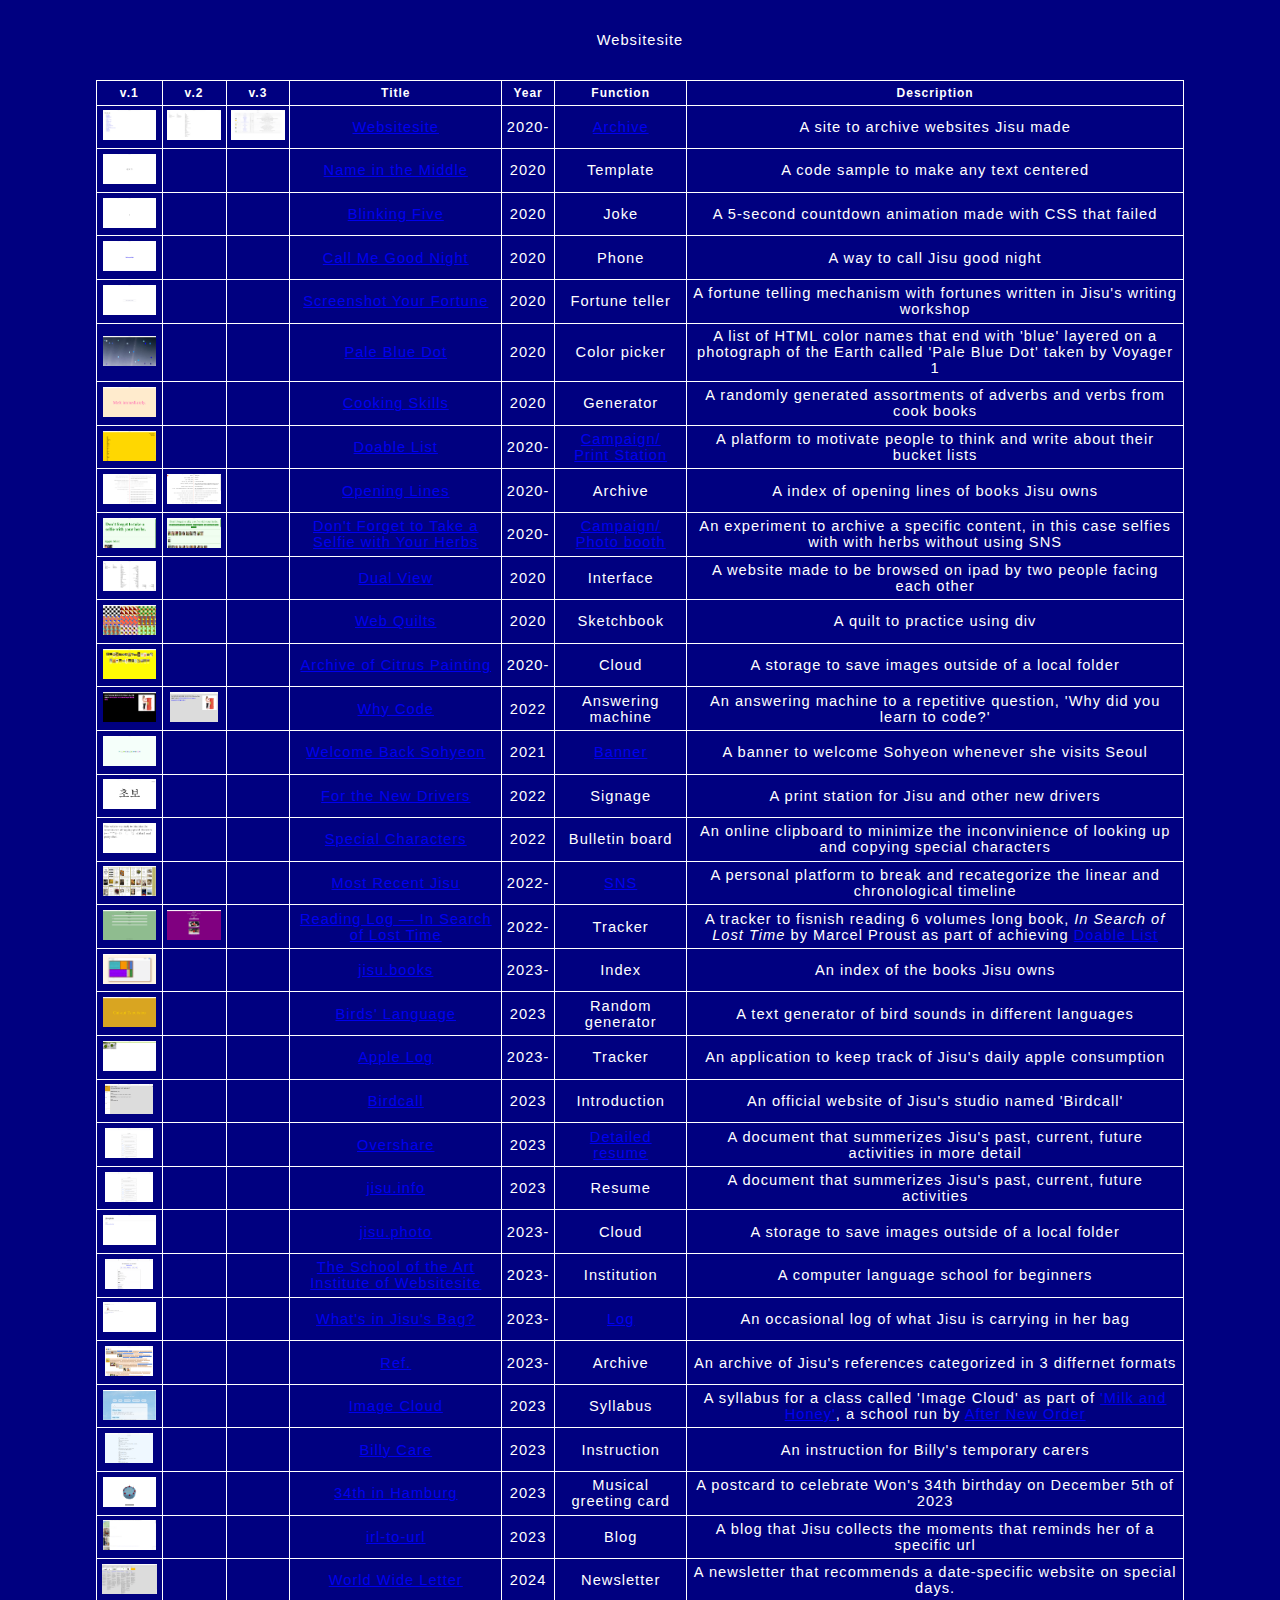
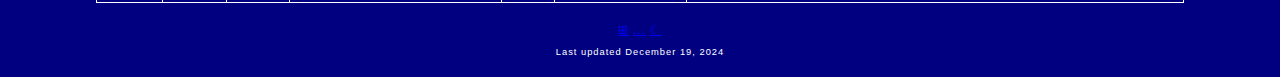
<file: index.html>
<!DOCTYPE html>
<html>
<head>
<meta http-equiv="Content-type" content="text/html; charset=utf-8" />
<meta name="keywords" content="websitesite" />
<title>Websitesite</title>

<link rel="stylesheet" href="assets/css/style.css" type="text/css" media="screen" />
<script src="https://code.jquery.com/jquery-3.5.1.js"></script>
<script src="https://cdn.datatables.net/1.10.21/js/jquery.dataTables.min.js"></script>
<script src="https://cdn.datatables.net/1.10.21/js/dataTables.bootstrap.min.js"></script>
<script>
function myFunction() {
  var x = document.getElementById("listView");
  if (x.style.display === "none") {
    x.style.display = "block";
  } else {
    x.style.display = "none";
  }
    var x = document.getElementById("gridView");
  if (x.style.display === "block") {
    x.style.display = "none";
  } else {
    x.style.display = "block";
  }
  document.getElementById("gridView").setAttribute("class","table-grid");
}
</script>
<script type="text/javascript">
$(document).ready(function() {
    $('#example').DataTable(
    {"paging": false}
        );
    });
</script>
<script>
$(document).ready(function() {
    var dataTable = $('#example').dataTable();
    $("#searchbox").keyup(function() {
        dataTable.fnFilter(this.value);
    });    
    });
</script>

<script type="text/javascript">
function MM_preloadImages() { //v3.0
  var d=document; if(d.images){ if(!d.MM_p) d.MM_p=new Array();
    var i,j=d.MM_p.length,a=MM_preloadImages.arguments; for(i=0; i<a.length; i++)
    if (a[i].indexOf("#")!=0){ d.MM_p[j]=new Image; d.MM_p[j++].src=a[i];}}
}
function MM_openBrWindow(theURL,winName,features) { //v2.0
  window.open(theURL,winName,features);
}
function MM_swapImgRestore() { //v3.0
  var i,x,a=document.MM_sr; for(i=0;a&&i<a.length&&(x=a[i])&&x.oSrc;i++) x.src=x.oSrc;
}

function MM_findObj(n, d) { //v4.01
  var p,i,x;  if(!d) d=document; if((p=n.indexOf("?"))>0&&parent.frames.length) {
    d=parent.frames[n.substring(p+1)].document; n=n.substring(0,p);}
  if(!(x=d[n])&&d.all) x=d.all[n]; for (i=0;!x&&i<d.forms.length;i++) x=d.forms[i][n];
  for(i=0;!x&&d.layers&&i<d.layers.length;i++) x=MM_findObj(n,d.layers[i].document);
  if(!x && d.getElementById) x=d.getElementById(n); return x;
}

function MM_swapImage() { //v3.0
  var i,j=0,x,a=MM_swapImage.arguments; document.MM_sr=new Array; for(i=0;i<(a.length-2);i+=3)
   if ((x=MM_findObj(a[i]))!=null){document.MM_sr[j++]=x; if(!x.oSrc) x.oSrc=x.src; x.src=a[i+2];}
}
</script>
</head>

<body>
    <br><br>
    Websitesite
    <br><br><br>


<div id="listView" style="display:block;">
<table id="example" class="table table-bordered" style="width:85%; margin:0 auto;">
        <thead>
            <tr>
                <th class="v1">v.1</th>
                <th class="v2">v.2</th>
                <th class="v3">v.3</th>
                <th>Title</th>
                <th>Year</th>
                <th>Function</th>
                <th>Description</th>
            </tr>
        </thead>

        <tbody>
            <tr>
                <td class="v1"><a href="https://websitesite.xyz/v1"><img class="zoom" src="assets/img/websitesite1.jpg"></a></td>
                <td class="v2"><a href="https://websitesite.xyz/v2"><img class="zoom" src="assets/img/websitesite2.jpg"></a></td>
                <td class="v3"><a href="https://websitesite.xyz"><img class="zoom" src="assets/img/websitesite3.jpg"></a></td>
                <td><a href="https://websitesite.xyz">Websitesite</a></td>
                <td>2020-</td>
                <td><a href="javascript:;" onclick="MM_openBrWindow('assets/function/websitesite/index.html','','scrollbars=yes,width=500,height=500,left=50')">Archive</a></td>
                <td>A site to archive websites Jisu made</td>
            </tr>

             <tr>
                <td class="v1"><a href="https://websitesite.xyz/nameinthemiddle"><img class="zoom" src="assets/img/nameinthemiddle.jpg"></a></td>
                <td class="v2"></td>
                <td class="v3"></td>
                <td><a href="https://websitesite.xyz/nameinthemiddle">Name in the Middle</a></td>
                <td>2020</td>
                <td>Template</td>
                <td>A code sample to make any text centered</td>
            </tr>

                <td class="v1"><a href="https://websitesite.xyz/blinkingfive"><img class="zoom" src="assets/img/blinkingfive.jpg"></a></td>
                <td class="v2"></td>
                <td class="v3"></td>
                <td><a href="https://websitesite.xyz/blinkingfive">Blinking Five</a></td>
                <td>2020</td>
                <td>Joke</td>
                <td>A 5-second countdown animation made with CSS that failed</td>
            </tr>

            <tr>
                <td class="v1"><a href="https://websitesite.xyz/callmegoodnight"><img class="zoom" src="assets/img/callmegoodnight.jpg"></a></td>
                <td class="v2"></td>
                <td class="v3"></td>
                <td><a href="https://websitesite.xyz/callmegoodnight">Call Me Good Night</a></td>
                <td>2020</td>
                <td>Phone</td>
                <td>A way to call Jisu good night</td>
            </tr>

            <tr>
                <td class="v1"><a href="https://websitesite.xyz/screenshotyourfortune"><img class="zoom" src="assets/img/screenshotyourfortune.jpg"></a></td>
                <td class="v2"></td>
                <td class="v3"></td>
                <td><a href="https://websitesite.xyz/screenshotyourfortune">Screenshot Your Fortune</a></td>
                <td>2020</td>
                <td>Fortune teller</td>
                <td>A fortune telling mechanism with fortunes written in Jisu's writing workshop</td>
            </tr>

            <tr>
                <td class="v1"><a href="https://websitesite.xyz/palebluedot"><img class="zoom" src="assets/img/palebluedot.jpg"></a></td>
                <td class="v2"></td>
                <td class="v3"></td>
                <td><a href="https://websitesite.xyz/palebluedot">Pale Blue Dot</a></td>
                <td>2020</td>
                <td>Color picker</td>
                <td>A list of HTML color names that end with 'blue' layered on a photograph of the Earth called 'Pale Blue Dot' taken by Voyager 1</td>
            </tr>

            <tr>
                <td class="v1"><a href="https://websitesite.xyz/cookingskills"><img class="zoom" src="assets/img/cookingverbs.jpg"></a></td>
                <td class="v2"></td>
                <td class="v3"></td>
                <td><a href="https://websitesite.xyz/cookingskills">Cooking Skills</a></td>
                <td>2020</td>
                <td>Generator</td>
                <td>A randomly generated assortments of adverbs and verbs from cook books</td>
            </tr>

            <tr>
                <td class="v1"><a href="https://websitesite.xyz/doablelist"><img class="zoom" src="assets/img/doablelist.jpg"></a></td>
                <td class="v2"></td>
                <td class="v3"></td>
                <td><a href="https://websitesite.xyz/doablelist">Doable List</a></td>
                <td>2020-</td>
                <td><a href="javascript:;" onclick="MM_openBrWindow('assets/function/doablelist/index.html','','scrollbars=yes,width=500,height=500,left=50')">Campaign/<br>Print Station</a></td>
                <td>A platform to motivate people to think and write about their bucket lists</td>
            </tr>

            <tr>
                <td class="v1"><a href="https://websitesite.xyz/openinglines/v1"><img class="zoom" src="assets/img/openinglines1.jpg"></a></td>
                <td class="v2"><a href="https://websitesite.xyz/openinglines/"><img class="zoom" src="assets/img/openinglines2.jpg"></a></td>
                <td class="v3"></td>
                <td><a href="https://websitesite.xyz/openinglines">Opening Lines</a></td>
                <td>2020-</td>
                <td>Archive</td>
                <td>A index of opening lines of books Jisu owns</td>
            </tr>

            <tr>
                <td class="v1"><a href="https://websitesite.xyz/dontforgettotakeaselfiewithyourherbs/v1"><img class="zoom" src="assets/img/dontforgettotakeaselfiewithyourherbs1.jpg"></td>
                <td class="v2"><a href="https://websitesite.xyz/dontforgettotakeaselfiewithyourherbs"><img class="zoom" src="assets/img/dontforgettotakeaselfiewithyourherbs2.jpg"></a></td>
                <td class="v3"></td>
                <td><a href="https://websitesite.xyz/dontforgettotakeaselfiewithyourherbs">Don't Forget to Take a Selfie with Your Herbs</a></td>
                <td>2020-</td>
                <td><a href="javascript:;" onclick="MM_openBrWindow('assets/function/herbalselfie/index.html','','scrollbars=yes,width=500,height=500,left=50')">Campaign/<br>Photo booth</a></td>
                <td>An experiment to archive a specific content, in this case selfies with with herbs without using SNS</td>
            </tr>

            <tr>
                <td class="v1"><a href="https://websitesite.xyz/dualview/index.html"><img class="zoom" src="assets/img/dualview.jpg"></a></td>
                <td class="v2"></td>
                <td class="v3"></td>
                <td><a href="https://websitesite.xyz/dualview/index.html">Dual View</a></td>
                <td>2020</td>
                <td>Interface</td>
                <td>A website made to be browsed on ipad by two people facing each other</td>
            </tr>

            <tr>
                <td class="v1"><a href="https://websitesite.xyz/webquilts/index.html"><img class="zoom" src="assets/img/webquilts.jpg"></a></td>
                <td class="v2"></td>
                <td class="v3"></td>
                <td><a href="https://websitesite.xyz/webquilts/index.html">Web Quilts</a></td>
                <td>2020</td>
                <td>Sketchbook</td>
                <td>A quilt to practice using div</td>
            </tr>

            <tr>
                <td class="v1"><a href="https://websitesite.xyz/archiveofcitruspainting"><img class="zoom" src="assets/img/archiveofcitruspainting.jpg"></a></td>
                <td class="v2"></td>
                <td class="v3"></td>
                <td><a href="https://websitesite.xyz/archiveofcitruspainting/index.html">Archive of Citrus Painting</a></td>
                <td>2020-</td>
                <td>Cloud</td>
                <td>A storage to save images outside of a local folder</td>
            </tr>

<!--             <tr>
                <td class="v1"><a href="https://websitesite.xyz/misspell"><img class="zoom" src="assets/img/misspell.jpg"></a></td>
                <td class="v2"></td>
                <td class="v3"></td>
                <td><a href="https://websitesite.xyz/misspell">Misspell</a></td>
                <td>2020-</td>
                <td>Search engine</td>
                <td>A search engine to lookup the words Jisu misspells almost everytime</td>
            </tr> -->

            <!-- <tr>
                <td class="v1"><a href="https://websitesite.xyz/poyc"><img class="zoom" src="assets/img/poyc.jpg"></a></td>
                <td class="v2"></td>
                <td class="v3"></td>
                <td><a href="https://websitesite.xyz/poyc">POYC</a></td>
                <td>2021</td>
                <td>Joke</td>
                <td>A random generator of words that starts with POYC which was a former name of <a href="https://www.instagram.com/poyccir/">CIR</a></td>
            </tr> -->

            <tr>
                <td class="v1"><a href="https://websitesite.xyz/whycode/v1"><img class="zoom" src="assets/img/whycode1.jpg"></a></td>
                <td class="v2"><a href="https://websitesite.xyz/whycode"><img class="zoom" src="assets/img/whycode2.png"></a></td>
                <td class="v3"></td>
                <td><a href="https://websitesite.xyz/whycode">Why Code</a></td>
                <td>2022</td>
                <td>Answering machine</td>
                <td>An answering machine to a repetitive question, 'Why did you learn to code?'</td>
            </tr>

            <tr>
                <td class="v1"><a href="https://websitesite.xyz/welcomebacksohyeon"><img class="zoom" src="assets/img/welcomebacksohyeon.jpg"></a></td>
                <td class="v2"></td>
                <td class="v3"></td>
                <td><a href="https://websitesite.xyz/welcomebacksohyeon">Welcome Back Sohyeon</a></td>
                <td>2021</td>
                <td><a href="javascript:;" onclick="MM_openBrWindow('assets/function/welcomebacksohyeon/index.html','','scrollbars=yes,width=500,height=500,left=50')">Banner</a></td>
                <td>A banner to welcome Sohyeon whenever she visits Seoul</td>
            </tr>

            <tr>
                <td class="v1"><a href="https://websitesite.xyz/forthenewdrivers/index.html"><img class="zoom" src="assets/img/forthenewdrivers.jpg"></a></td>
                <td class="v2"></td>
                <td class="v3"></td>
                <td><a href="https://websitesite.xyz/forthenewdrivers/index.html">For the New Drivers</a></td>
                <td>2022</td>
                <td>Signage</td>
                <td>A print station for Jisu and other new drivers</td>
            </tr>

            <tr>
                <td class="v1"><a href="https://websitesite.xyz/specialcharacters/index.html"><img class="zoom" src="assets/img/specialcharacters.jpg"></a></td>
                <td class="v2"></td>
                <td class="v3"></td>
                <td><a href="https://websitesite.xyz/specialcharacters/index.html">Special Characters</a></td>
                <td>2022</td>
                <td>Bulletin board</td>
                <td>An online clipboard to minimize the inconvinience of looking up and copying special characters</td>
            </tr>

            <tr>
                <td class="v1"><a href="https://websitesite.xyz/mostrecentjisu"><img class="zoom" src="assets/img/mostrecentjisu.jpg"></td>
                <td class="v2"></td>
                <td class="v3"></td>
                <td><a href="https://websitesite.xyz/mostrecentjisu/index.html">Most Recent Jisu</a></td>
                <td>2022-</td>
                <td><a href="javascript:;" onclick="MM_openBrWindow('assets/function/mostrecentjisu/index.html','','scrollbars=yes,width=500,height=500,left=50')">SNS</a></td>
                <td>A personal platform to break and recategorize the linear and chronological timeline</td>
            </tr>

            <tr>
                <td class="v1"><a href="https://websitesite.xyz/readinglog/insearchoflosttime/v1"><img class="zoom" src="assets/img/insearchoflosttime1.jpg"></a></td>
                <td class="v2"><a href="https://websitesite.xyz/readinglog/insearchoflosttime"><img class="zoom" src="assets/img/insearchoflosttime2.jpg"></a></td>
                <td class="v3"></td>
                <td><a href="https://websitesite.xyz/readinglog/insearchoflosttime">Reading Log ― In Search of Lost Time</a></td>
                <td>2022-</td>
                <td>Tracker</td>
                <td>A tracker to fisnish reading 6 volumes long book, <i>In Search of Lost Time</i> by Marcel Proust as part of achieving <a href="https://websitesite.xyz/doablelist/">Doable List</a></td>
            </tr>

            <tr>
                <td class="v1"><a href="https://websitesite.xyz/jisu.books"><img class="zoom" src="assets/img/jisubooks.jpg"></a></td>
                <td class="v2"></td>
                <td class="v3"></td>
                <td><a href="https://websitesite.xyz/jisubooks">jisu.books</a></td>
                <td>2023-</td>
                <td>Index</td>
                <td>An index of the books Jisu owns</td>
            </tr>

            <tr>
                <td class="v1"><a href="https://websitesite.xyz/birdslanguage"><img class="zoom" src="assets/img/birdslanguage.jpg"></a></td>
                <td class="v2"></td>
                <td class="v3"></td>
                <td><a href="https://websitesite.xyz/birdslanguage">Birds' Language</a></td>
                <td>2023</td>
                <td>Random generator</td>
                <td>A text generator of bird sounds in different languages</td>
            </tr>

            <tr>
                <td class="v1"><a href="https://websitesite.xyz/applelog"><img class="zoom" src="assets/img/applelog.jpg"></a></td>
                <td class="v2"></td>
                <td class="v3"></td>
                <td><a href="https://websitesite.xyz/applelog">Apple Log</a></td>
                <td>2023-</td>
                <td>Tracker</td>
                <td>An application to keep track of Jisu's daily apple consumption</td>
            </tr>

<!--             <tr>
                <td class="v1"><a href="https://websitesite.xyz/features"><img class="zoom" src="assets/img/features.jpg"></a></td>
                <td class="v2"></td>
                <td class="v3"></td>
                <td><a href="https://websitesite.xyz/features">Websitesite Features</a></td>
                <td>2023-</td>
                <td>Webzine</td>
                <td>A spread of webpage that features good websites compiled by Jisu</td>
            </tr>
 -->
            <tr>
                <td class="v1"><a href="https://websitesite.xyz/birdcall"><img class="zoom" src="assets/img/birdcall.jpg"></a></td>
                <td class="v2"></td>
                <td class="v3"></td>
                <td><a href="https://websitesite.xyz/birdcall">Birdcall</a></td>
                <td>2023</td>
                <td>Introduction</td>
                <td>An official website of Jisu's studio named 'Birdcall'</td>
            </tr>

            <tr>
                <td class="v1"><a href="https://jisu.world/info"><img class="zoom" src="assets/img/jisuinfo.jpg"></a></td>
                <td class="v2"></td>
                <td class="v3"></td>
                <td><a href="https://jisu.world/info/overshare">Overshare</a></td>
                <td>2023</td>
                <td><a href="javascript:;" onclick="MM_openBrWindow('assets/function/overshare/index.html','','scrollbars=yes,width=500,height=500,left=50')">Detailed resume</a></td>
                <td>A document that summerizes Jisu's past, current, future activities in more detail</td>
            </tr>

            <tr>
                <td class="v1"><a href="https://jisu.world/info"><img class="zoom" src="assets/img/jisuinfo.jpg"></a></td>
                <td class="v2"></td>
                <td class="v3"></td>
                <td><a href="https://jisu.world/info">jisu.info</a></td>
                <td>2023</td>
                <td>Resume</td>
                <td>A document that summerizes Jisu's past, current, future activities</td>
            </tr>

            <tr>
                <td class="v1"><a href="https://websitesite.xyz/jisu.photo"><img class="zoom" src="assets/img/jisuphoto.jpg"></a></td>
                <td class="v2"></td>
                <td class="v3"></td>
                <td><a href="https://jisu.world/photo">jisu.photo</a></td>
                <td>2023-</td>
                <td>Cloud</td>
                <td>A storage to save images outside of a local folder</td>
            </tr>

            <tr>
                <td class="v1"><a href="https://websitesite.xyz/saiw"><img class="zoom" src="assets/img/saiw.jpg"></a></td>
                <td class="v2"></td>
                <td class="v3"></td>
                <td><a href="https://websitesite.xyz/saiw">The School of the Art Institute of Websitesite</a></td>
                <td>2023-</td>
                <td>Institution</td>
                <td>A computer language school for beginners</td>
            </tr>

            <tr>
                <td class="v1"><a href="https://jisu.world/bag"><img class="zoom" src="assets/img/jisubag.jpg"></a></td>
                <td class="v2"></td>
                <td class="v3"></td>
                <td><a href="https://jisu.world/bag">What's in Jisu's Bag?</a></td>
                <td>2023-</td>
                <td><a href="javascript:;" onclick="MM_openBrWindow('assets/function/bag/index.html','','scrollbars=yes,width=500,height=500,left=50')">Log</a></td>
                <td>An occasional log of what Jisu is carrying in her bag</td>
            </tr>

            <tr>
                <td class="v1"><a href="https://websitesite.xyz/ref"><img class="zoom" src="assets/img/ref.png"></a></td>
                <td class="v2"></td>
                <td class="v3"></td>
                <td><a href="https://websitesite.xyz/ref">Ref.</a></td>
                <td>2023-</td>
                <td>Archive</td>
                <td>An archive of Jisu's references categorized in 3 differnet formats</td>
            </tr>

            <tr>
                <td class="v1"><a href="https://afterneworder.com/milkandhoney/imagecloud"><img class="zoom" src="assets/img/imagecloud.png"></a></td>
                <td class="v2"></td>
                <td class="v3"></td>
                <td><a href="https://afterneworder.com/milkandhoney/imagecloud">Image Cloud</a></td>
                <td>2023</td>
                <td>Syllabus</td>
                <td>A syllabus for a class called 'Image Cloud' as part of <a href="https://afterneworder.com/milkandhoney/">'Milk and Honey'</a>, a school run by <a href="http://afterneworder.com/">After New Order</a></td>
            </tr>

            <!-- <tr>
                <td class="v1"><a href="https://websitesite.xyz/paid"><img class="zoom" src="assets/img/paid.png"></a></td>
                <td class="v2"></td>
                <td class="v3"></td>
                <td><a href="https://websitesite.xyz/paid">PAID</a></td>
                <td>2023</td>
                <td>Receipt</td>
                <td>A receipt for domains that Jisu paid for</td>
            </tr> -->

            <tr>
                <td class="v1"><a href="https://websitesite.xyz/billycare"><img class="zoom" src="assets/img/billycare.png"></a></td>
                <td class="v2"></td>
                <td class="v3"></td>
                <td><a href="https://websitesite.xyz/billycare">Billy Care</a></td>
                <td>2023</td>
                <td>Instruction</td>
                <td>An instruction for Billy's temporary carers</td>
            </tr>

            <tr>
                <td class="v1"><a href="https://websitesite.xyz/34th-in-hamburg"><img class="zoom" src="assets/img/34th-in-hamburg.png"></a></td>
                <td class="v2"></td>
                <td class="v3"></td>
                <td><a href="https://websitesite.xyz/34th-in-hamburg">34th in Hamburg</a></td>
                <td>2023</td>
                <td>Musical greeting card</td>
                <td>A postcard to celebrate Won's 34th birthday on December 5th of 2023</td>
            </tr>


            <tr>
                <td class="v1"><a href="https://websitesite.xyz/irl-to-url"><img class="zoom" src="assets/img/irl-to-url.png"></a></td>
                <td class="v2"></td>
                <td class="v3"></td>
                <td><a href="https://irl-to-url.com">irl-to-url</a></td>
                <td>2023</td>
                <td>Blog</td>
                <td>A blog that Jisu collects the moments that reminds her of a specific url</td>
            </tr>

            <tr>
                <td class="v1"><a href="https://websitesite.xyz/wwletter"><img class="zoom" src="assets/img/wwletter.png"></a></td>
                <td class="v2"></td>
                <td class="v3"></td>
                <td><a href="https://websitesite.xyz/wwletter">World Wide Letter</a></td>
                <td>2024</td>
                <td>Newsletter</td>
                <td>A newsletter that recommends a date-specific website on special days.</td>
            </tr>

        </tbody>
    </table>

    <footer>
    <a class="mode" href="https://websitesite.xyz">⊞</a> <a class="mode" href="https://websitesite.xyz/essay-mode">...</a> <a class="mode" href="https://websitesite.xyz/night-mode">☾</a>
    <br><br>Last updated December 19, 2024</footer>
    
</div>

</body>


</html>
</file>
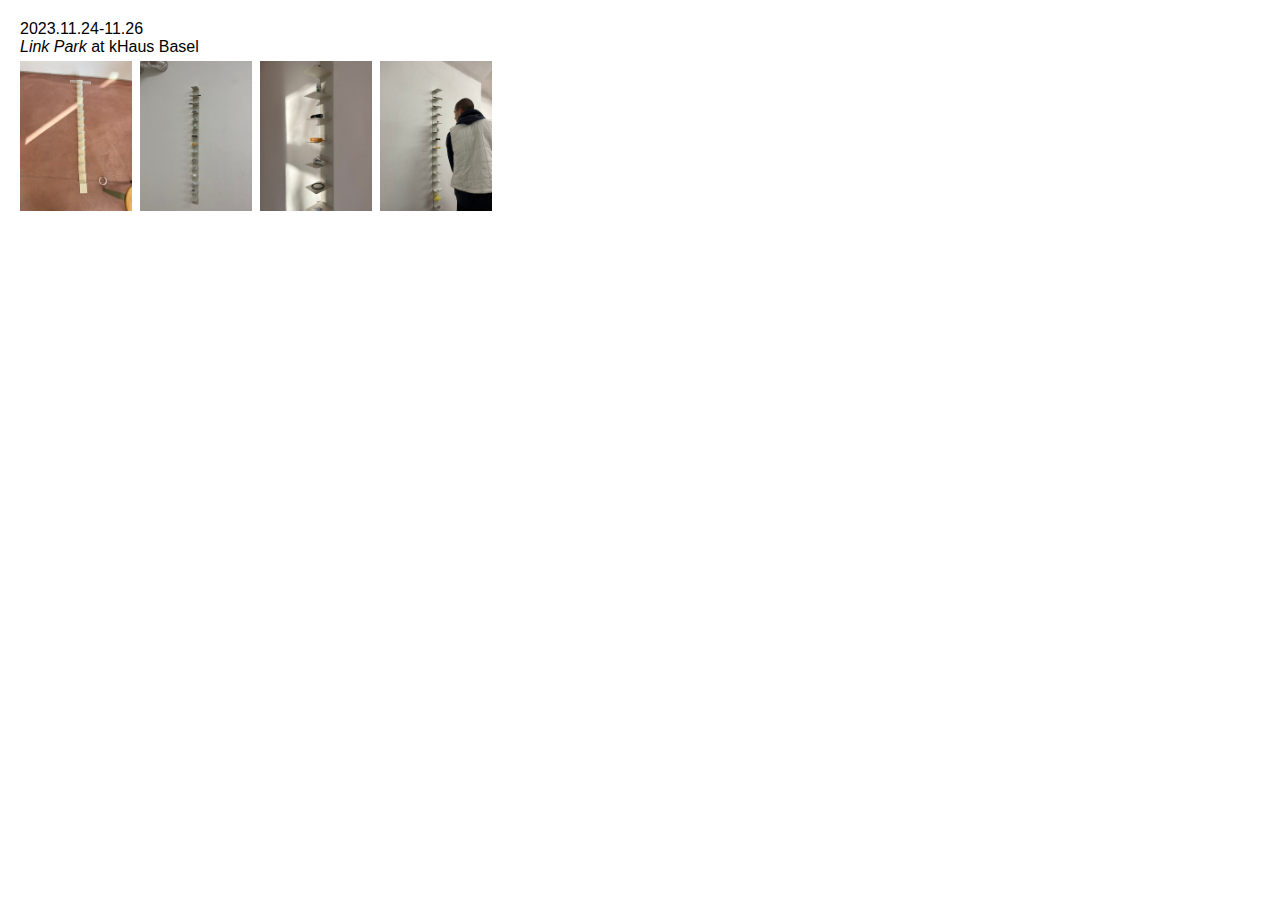
<file: assets/function/34th/index.html>
<!DOCTYPE html>
<html>
<head>
	<meta charset="utf-8">
	<title>34th in Hamburg</title>
	<meta name="description" content="A postcard to celebrate Won's 34th birthday on December 5th of 2023">
	<link rel="stylesheet" href="../style.css">
	<meta name="viewport" content="width=device-width, user-scalable=no">

</head>
<body>

<p>2023.11.24-11.26</p>
<p><i>Link Park</i> at kHaus Basel</p>
<img src="img/IMG_4139.JPG">
<img src="img/IMG_4158.JPG">
<img src="img/IMG_4146.JPG">
<img src="img/IMG_4300.JPG">


</body>


</html>
</file>
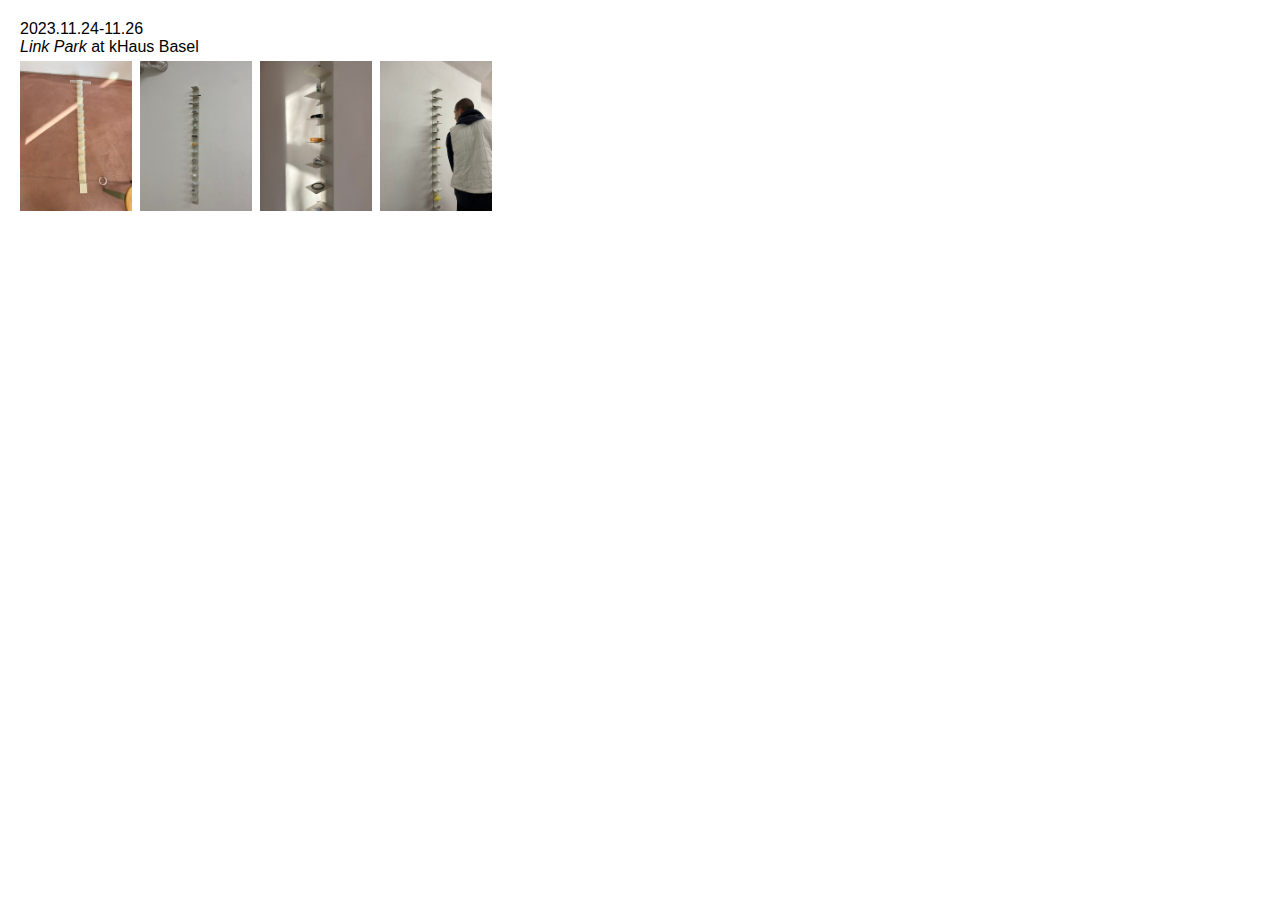
<file: assets/function/bag/index.html>
<!DOCTYPE html>
<html>
<head>
	<meta charset="utf-8">
	<title>What's in Jisu's Bag?</title>
	<meta name="description" content="An occasional log of what Jisu is carrying in her bag">
	<link rel="stylesheet" href="../style.css">
	<meta name="viewport" content="width=device-width, user-scalable=no">

</head>
<body>

<p>2023.11.24-11.26</p>
<p><i>Link Park</i> at kHaus Basel</p>
<img src="img/IMG_4139.JPG">
<img src="img/IMG_4158.JPG">
<img src="img/IMG_4146.JPG">
<img src="img/IMG_4300.JPG">


</body>


</html>
</file>
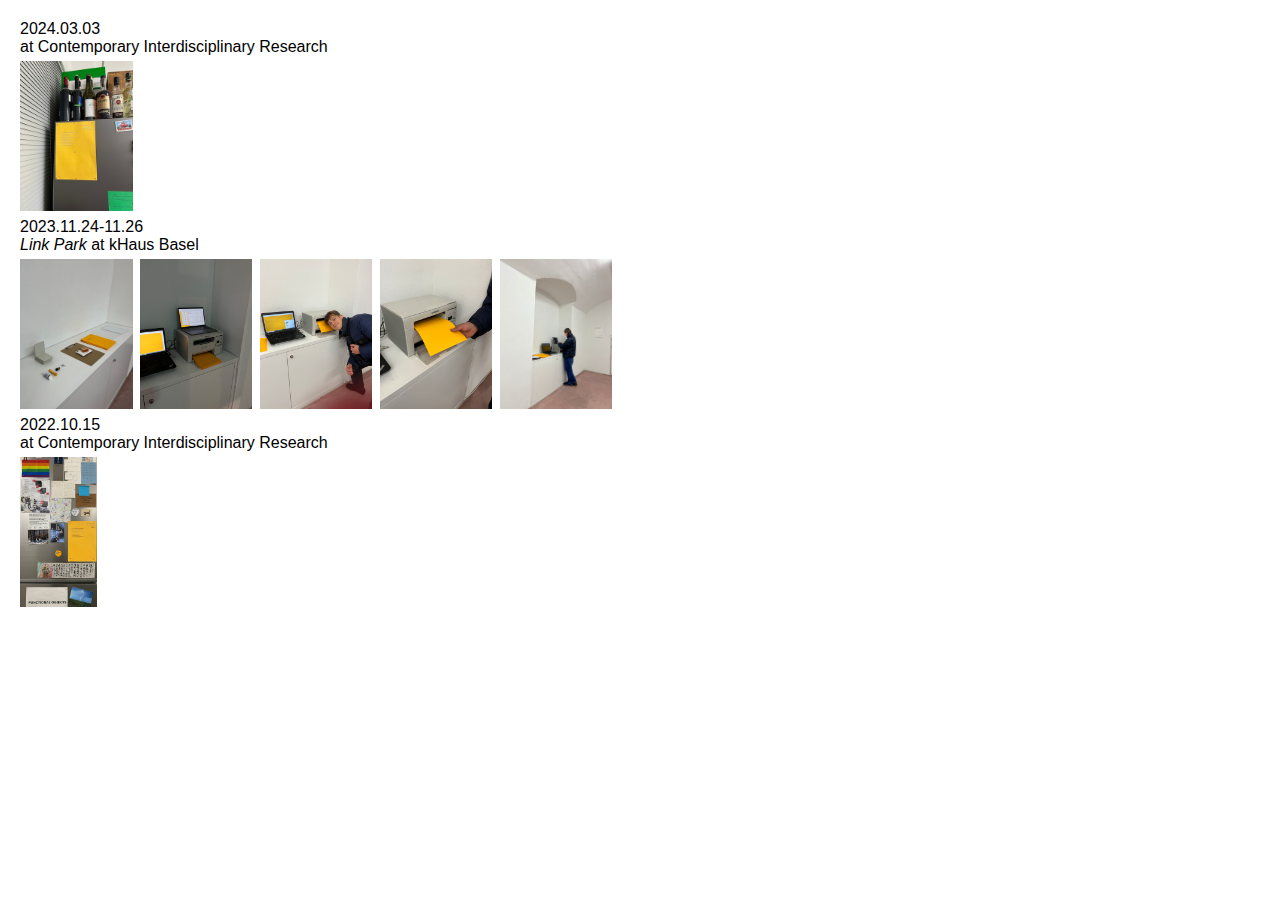
<file: assets/function/doablelist/index.html>
<!DOCTYPE html>
<html>
<head>
	<meta charset="utf-8">
	<title>Doable List</title>
	<meta name="description" content="A platform to motivate people to think and write about their bucket lists">
	<meta name="keywords" content="키워드1, 키워드2">
	<link rel="stylesheet" href="../style.css">
	<meta name="viewport" content="width=device-width, user-scalable=no">

</head>
<body>

<p>2024.03.03<br>at Contemporary Interdisciplinary Research</p>
<img src="img/IMG_0673.jpg">

<p>2023.11.24-11.26<br>
<i>Link Park</i> at kHaus Basel</p>
<img src="img/IMG_4042.JPG">
<img src="img/IMG_4211.JPG">
<img src="img/IMG_4218.JPG">
<img src="img/IMG_4219.JPG">
<img src="img/IMG_4303.JPG">

<p>2022.10.15<br>at Contemporary Interdisciplinary Research</p>
<img src="img/IMG_4108.jpg">

</body>


</html>
</file>
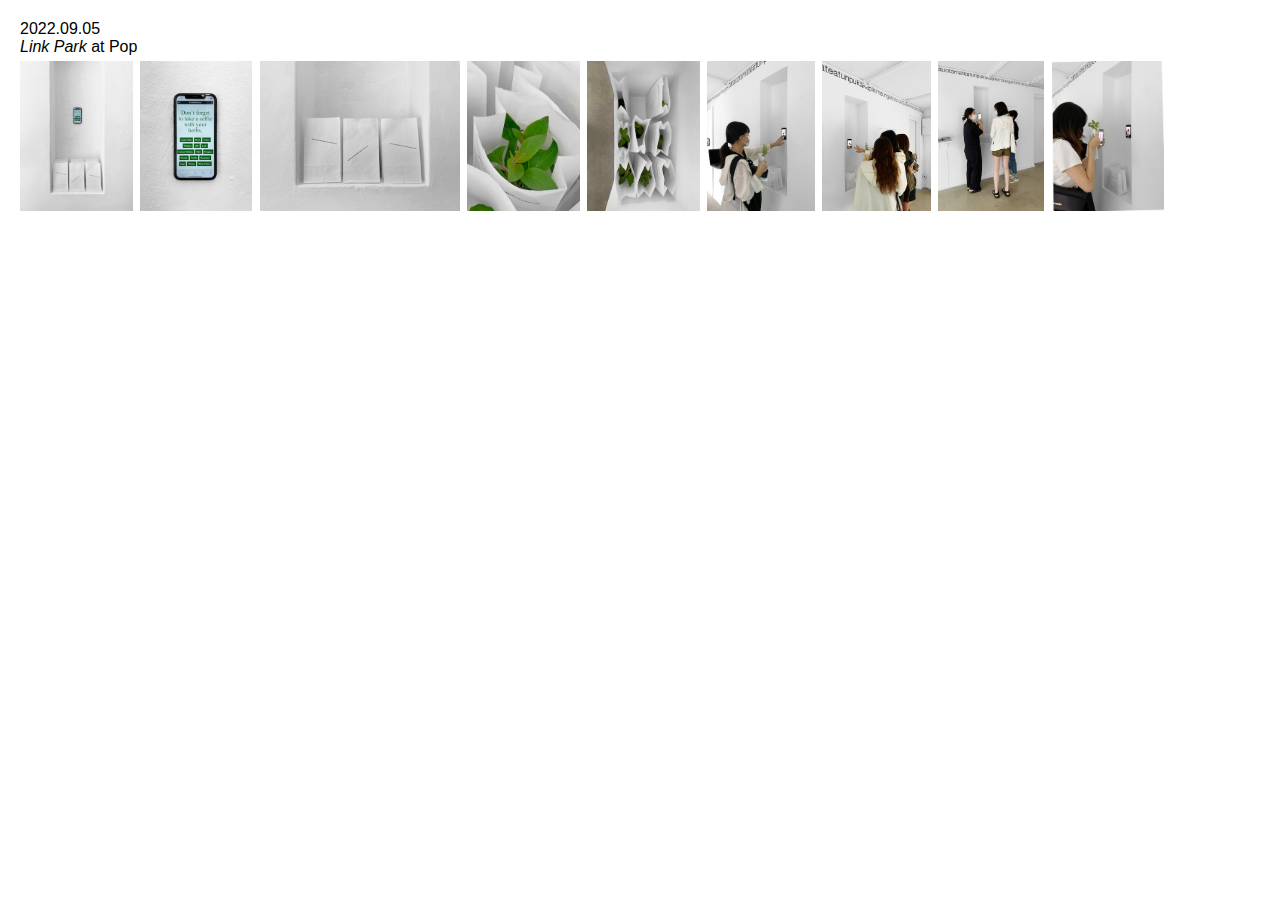
<file: assets/function/herbalselfie/index.html>
<!DOCTYPE html>
<html>
<head>
	<meta charset="utf-8">
	<title>Don't forget to take a selfie with your herbs</title>
	<meta name="description" content="An experiment to archive a specific content, in this case selfies with with herbs without using SNS">
	<meta name="keywords" content="키워드1, 키워드2">
	<link rel="stylesheet" href="../style.css">
	<meta name="viewport" content="width=device-width, user-scalable=no">

</head>
<body>

<p>2022.09.05</p>
<p><i>Link Park</i> at Pop</p>
<img src="img/herb_1.jpg">
<img src="img/herb_2.jpg">
<img src="img/herb_3.jpg">
<img src="img/herb_4.jpg">
<img src="img/herb_5.jpg">
<img src="img/herb_6.jpg">
<img src="img/herb_7.jpg">
<img src="img/herb_8.jpg">
<img src="img/herb_9.jpg">

</body>


</html>
</file>
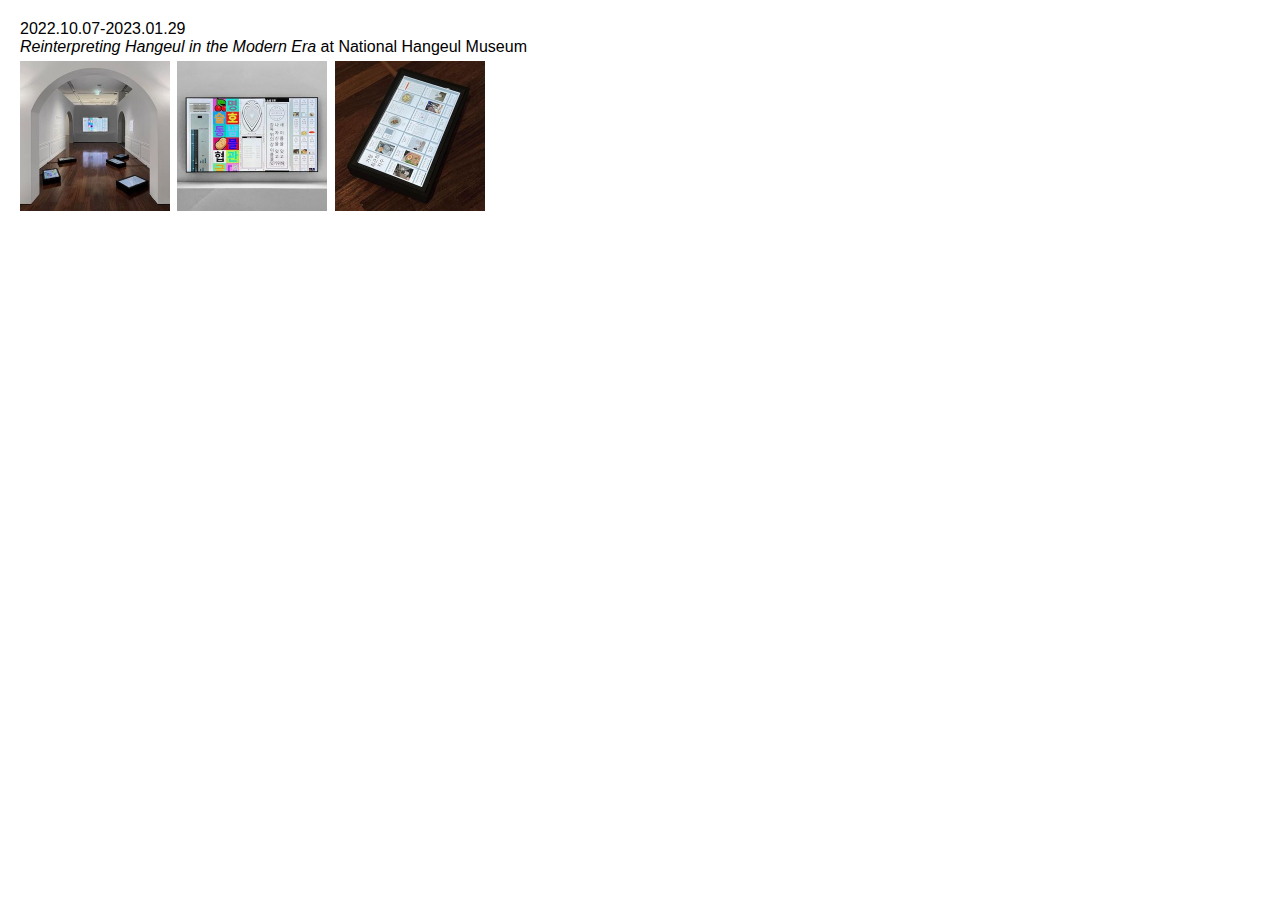
<file: assets/function/mostrecentjisu/index.html>
<!DOCTYPE html>
<html>
<head>
	<meta charset="utf-8">
	<title>Mosrt Recent Jisu</title>
	<meta name="description" content="A personal platform to break and recategorize the linear and chronological timeline">
	<meta name="keywords" content="키워드1, 키워드2">
	<link rel="stylesheet" href="../style.css">
	<meta name="viewport" content="width=device-width, user-scalable=no">

</head>
<body>

<p>2022.10.07-2023.01.29</p>
<p><i>Reinterpreting Hangeul in the Modern Era</i> at National Hangeul Museum</p>
<img src="img/310769482_5563187850443061_7036275976011109614_n.jpg">
<img src="img/310758425_674555250675240_8847026198096256778_n.jpg">
<img src="img/310741912_207488758288913_5518384910817628502_n.jpg">

</body>


</html>
</file>
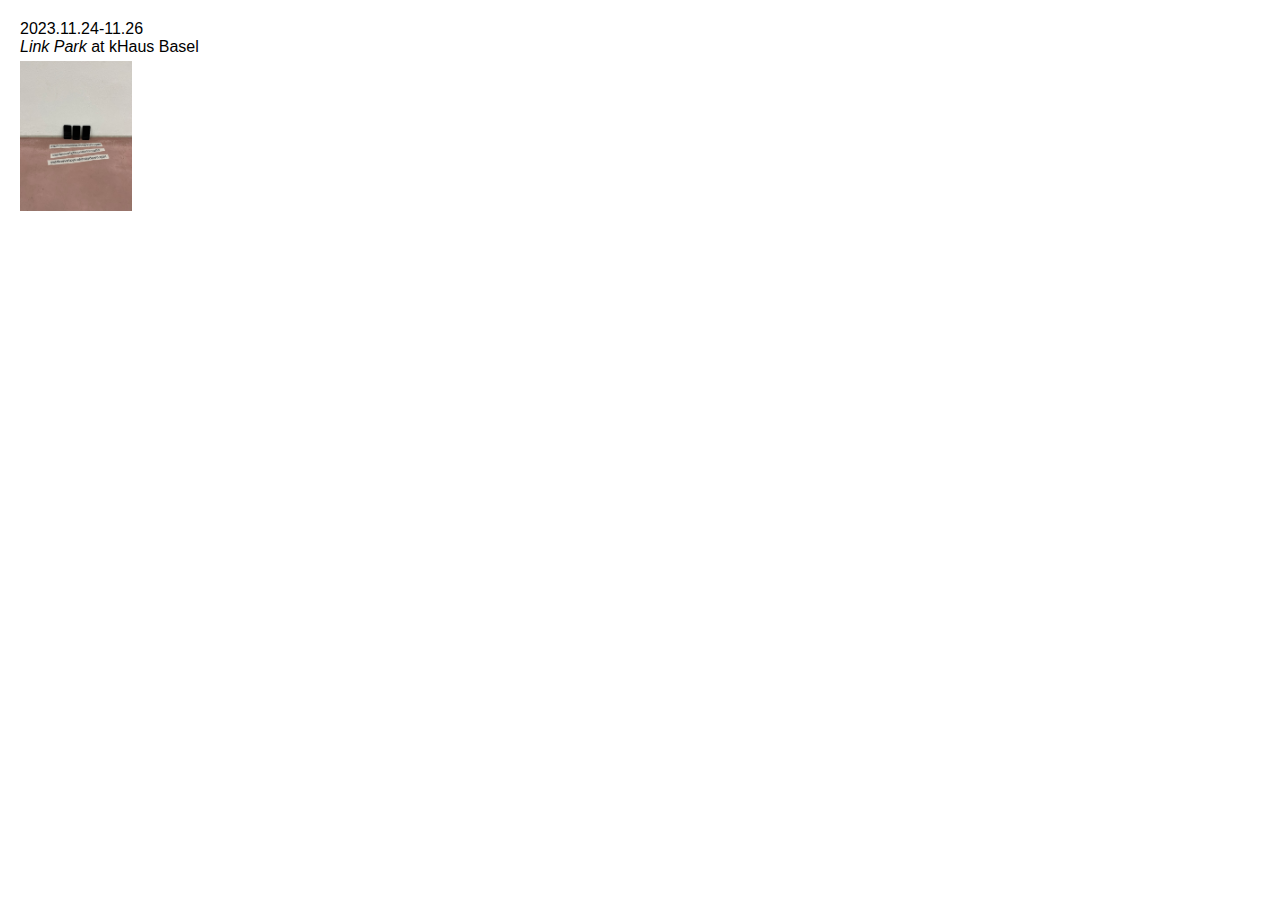
<file: assets/function/overshare/index.html>
<!DOCTYPE html>
<html>
<head>
	<meta charset="utf-8">
	<title>Overshare</title>
	<meta name="description" content="A document that summerizes Jisu's past, current, future activities in more detail">
	<link rel="stylesheet" href="../style.css">
	<meta name="viewport" content="width=device-width, user-scalable=no">

</head>
<body>

<p>2023.11.24-11.26</p>
<p><i>Link Park</i> at kHaus Basel</p>
<img src="img/IMG_4093.JPG">


</body>


</html>
</file>
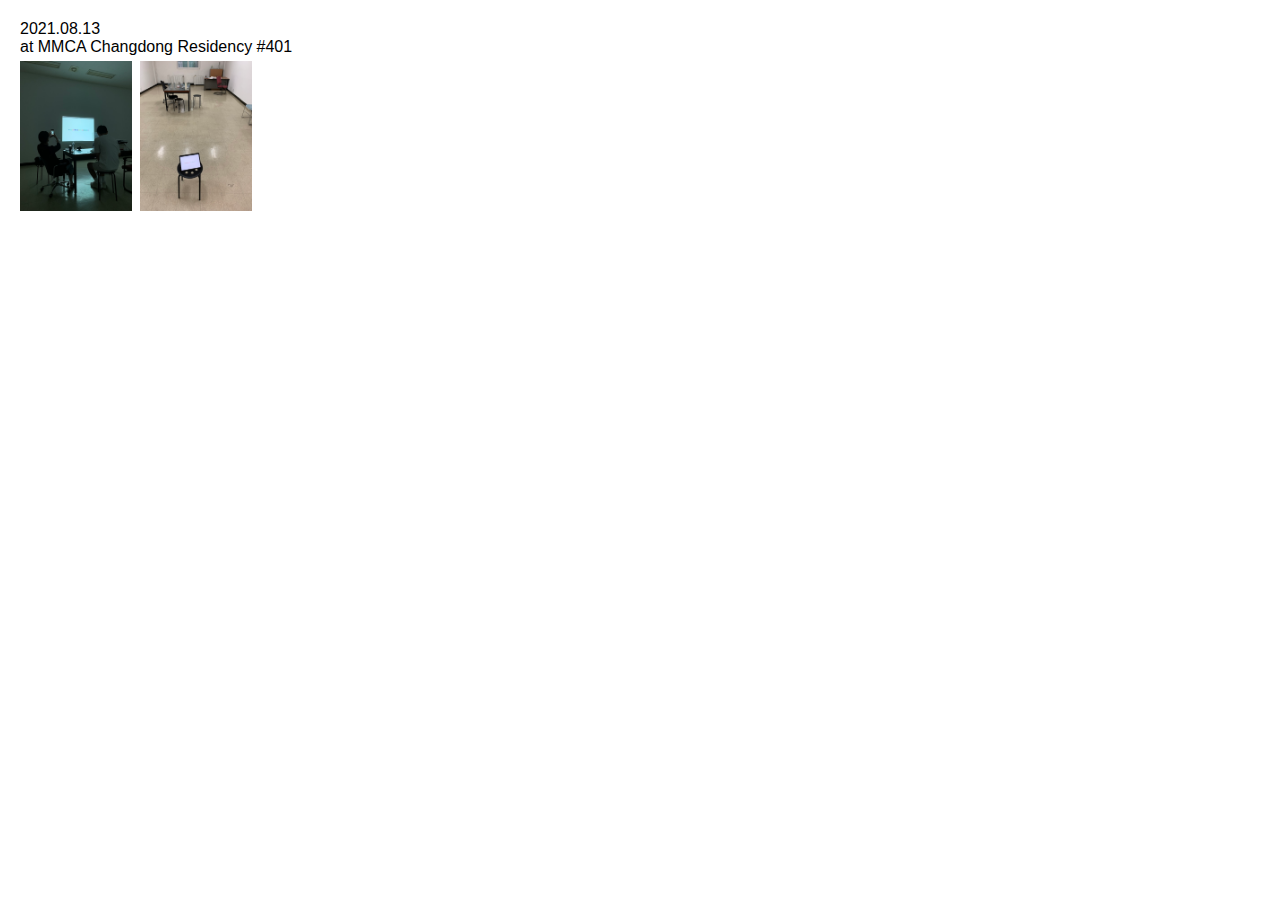
<file: assets/function/welcomebacksohyeon/index.html>
<!DOCTYPE html>
<html>
<head>
	<meta charset="utf-8">
	<title>Welcome Back Sohyeon</title>
	<meta name="description" content="A banner to welcome Sohyeon whenever she visits Seoul">
	<link rel="stylesheet" href="../style.css">
	<meta name="viewport" content="width=device-width, user-scalable=no">

</head>
<body>

<p>2021.08.13</p>
<p>at MMCA Changdong Residency #401</p>
<img src="img/welcome_1.JPG">
<img src="img/welcome_2.JPG">

</body>


</html>
</file>
<file: assets/css/style.css>
@font-face
{font-family: neord;
src: url('http://ja-ja.co/font/NEORD.ttf')

}

@font-face {
    font-family: maison2;
    src: url('http://ja-ja.co/font/MaisonNeue-Demi.otf');
}

@font-face {
    font-family: maison;
    src: url('http://ja-ja.co/font/MaisonNeue-Medium-TRIAL.otf');
}

@font-face {
    font-family: archia;
    src: url('http://ja-ja.co/font/archia-regular-webfont.ttf');
}

@font-face {
    font-family: basier;
    src: url('http://ja-ja.co/font/basiercircle-regular-webfont.ttf');
}

body {
    color: white;
    font-family: basier, maison, arial, sans-serif;
    font-size: 11pt;
    text-align: center;
    letter-spacing:1px;
    background: navy;
    padding: 0;
    margin: 0 auto;
}

/*a:link { color:#0074ff; }*/
a:visited { color:blue;}
a:hover { text-decoration:underline; outline:none;}
a:active { color:blue; text-decoration:none; outline:none; }

tr:hover {background-color:none;}


thead {font-size:9pt;}

.column {
width: 50%;
float: left;
}

.table {
  width: 100%;
  margin-bottom: 0.5rem;
  color: white;
}

.table th,
.table td {
  padding: 0.30rem;
  vertical-align: center;
  border-top: 1px solid white;
}

.table thead th {
  vertical-align: bottom;
  border-bottom: 2px solid white;
}

.table tbody + tbody {
  border-top: 2px solid white;
}

.table-sm th,
.table-sm td {
  padding: 0rem;
}

.table-bordered {
  border: 1px solid white;
    border-collapse: collapse;
}

.table-bordered th,
.table-bordered td {
  border: 1px solid white;
}

.table-bordered thead th,
.table-bordered thead td {
  border-bottom-width: 0px;
}

.table-grid {
    width:80%;
    margin:0 auto;
}

.dataTables_filter {
     display: none;
}

.dataTables_info {
     display: none;
}

.zoom {
  padding: 0px;
  transition: transform 0s;
  height: 30px;
  margin: 0 auto;
  transform-origin: left top;
}

/*.zoom:hover {
  -ms-transform: scale(3);
  -webkit-transform: scale(3);
  transform: scale(5); 
}*/

.gridimg {
    width:75%;
    padding: 10px;
}

.hiddenRow {
    padding: 0 !important;
}
.hidden{display:none;visibility:hidden}

.thumbnail {
    visibility: hidden;
}

footer {
    margin-top: 15pt;
    margin-bottom: 15pt;
    font-size: 7pt;
    margin-right: 20%;
    margin-left: 20%;
}

.mode {
    font-size: 9pt;
}

.mode:hover {
    color: white;
    background: blue;
}



@media screen and (max-width: 704px) {
  
.v2 {
    display: none;
}

.v3 {
    display: none;
}

body {
    margin-bottom: 50px;
}
</file>
<file: assets/function/style.css>
*{
 margin : 0;
 padding: 0;
 box-sizing: border-box;
}

body {
    font-family: sans-serif;
    margin: 20px;
}


img {
    max-height: 150px;
    /*float: left;*/
    margin-right: 3px;
    margin-bottom: 3px;
    margin-top: 5px;
    }
</file>
